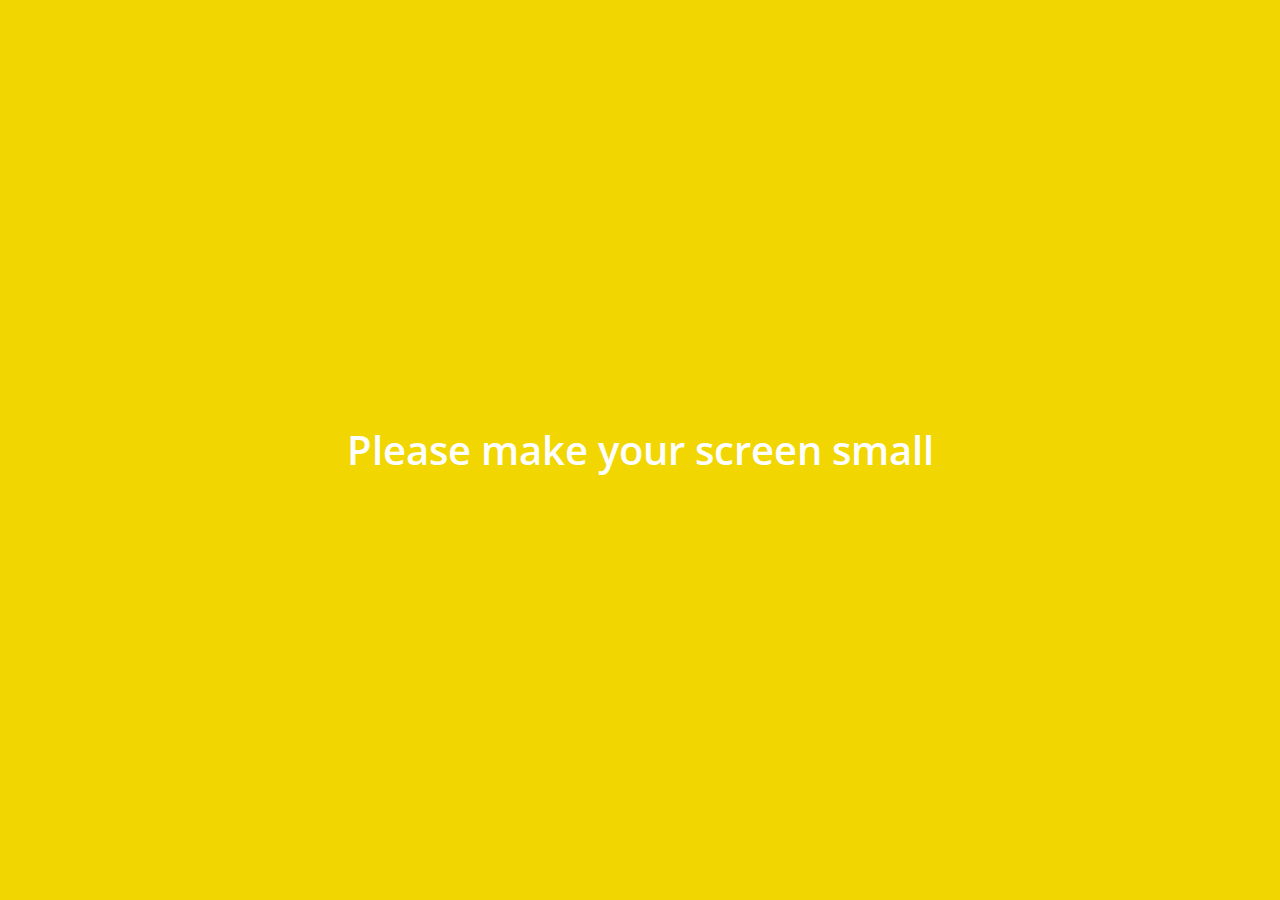
<file: index.html>
<!DOCTYPE html>
<html lang="en">
  <head>
    <meta charset="UTF-8" />
    <meta name="viewport" content="width=device-width, initial-scale=1.0" />
    <title>Chats | Kakao Clone</title>
    <link
      rel="stylesheet"
      href="https://use.fontawesome.com/releases/v5.13.0/css/all.css"
      integrity="sha384-Bfad6CLCknfcloXFOyFnlgtENryhrpZCe29RTifKEixXQZ38WheV+i/6YWSzkz3V"
      crossorigin="anonymous"
    />
    <link rel="stylesheet" href="css/styles.css" />
  </head>
  <body>
    <div class="status-bar">
      <div class="status-bar__cloumn">
        <span class="status-bar__clock">13:53</span>
      </div>
      <div class="status-bar__cloumn">
        <i class="fas fa-clock"></i>
        <i class="fas fa-volume-mute"></i>
        <i class="fas fa-wifi"></i>
        <span class="status-bar__battery-level">100%</span>
        <i class="fas fa-battery-full"></i>
      </div>
    </div>

    <header class="header">
      <div class="header__header-column">
        <h1 class="header__title">Chats</h1>
      </div>
      <div class="header__header-column">
        <span class="header__icon">
          <i class="fas fa-search"></i>
        </span>
        <span class="header__icon">
          <i class="far fa-comment"></i>
        </span>
        <span class="header__icon">
          <a href="settings.html">
            <i class="fas fa-cog"></i>
          </a>
        </span>
      </div>
    </header>

    <main class="chats">
      <ul class="chats__list">
        <li class="chats__chat chat">
          <a href="chat.html">
            <div class="chats__chat friend friend--lg">
              <div class="friend__column">
                <img
                  src="images/avatar.jpg"
                  alt=""
                  class="m-avatar friend__avatar"
                />
                <div class="friend__content">
                  <span class="friend__name">
                    Lynn
                  </span>
                  <span class="friend__bottom-text">
                    Going home!
                  </span>
                </div>
              </div>
              <div class="friend__column">
                <span class="chat__timestamp">
                  March 8
                </span>
              </div>
            </div>
          </a>
        </li>

        <li class="chats__chat chat">
          <a href="chat2.html">
            <div class="chats__chat friend friend--lg">
              <div class="friend__column">
                <img
                  src="images/zz.jpg"
                  alt=""
                  class="m-avatar friend__avatar"
                />
                <div class="friend__content">
                  <span class="friend__name">
                    Jenny
                  </span>
                  <span class="friend__bottom-text">
                    지금 뭐해?
                  </span>
                </div>
              </div>
              <div class="friend__column">
                <span class="chat__timestamp">
                  March 5
                </span>
              </div>
            </div>
          </a>
        </li>
      </ul>
    </main>

    <nav class="nav">
      <ul class="nav__list">
        <li class="nav__list-itme">
          <a href="friends.html" class="nav__list-link">
            <i class="far fa-user"></i>
          </a>
        </li>
        <li class="nav__list-itme">
          <a href="index.html" class="nav__list-link">
            <div class="nav__badge">8</div>
            <i class="fas fa-comment"></i>
          </a>
        </li>
        <li class="nav__list-itme">
          <a href="find.html" class="nav__list-link">
            <i class="fas fa-search"></i>
          </a>
        </li>
        <li class="nav__list-itme">
          <a href="more.html" class="nav__list-link">
            <i class="fas fa-ellipsis-h"></i>
          </a>
        </li>
      </ul>
    </nav>
    <div class="bigScreen">
      <span class="bigScreen__text">Please make your screen small</span>
    </div>
  </body>
</html>
</file>
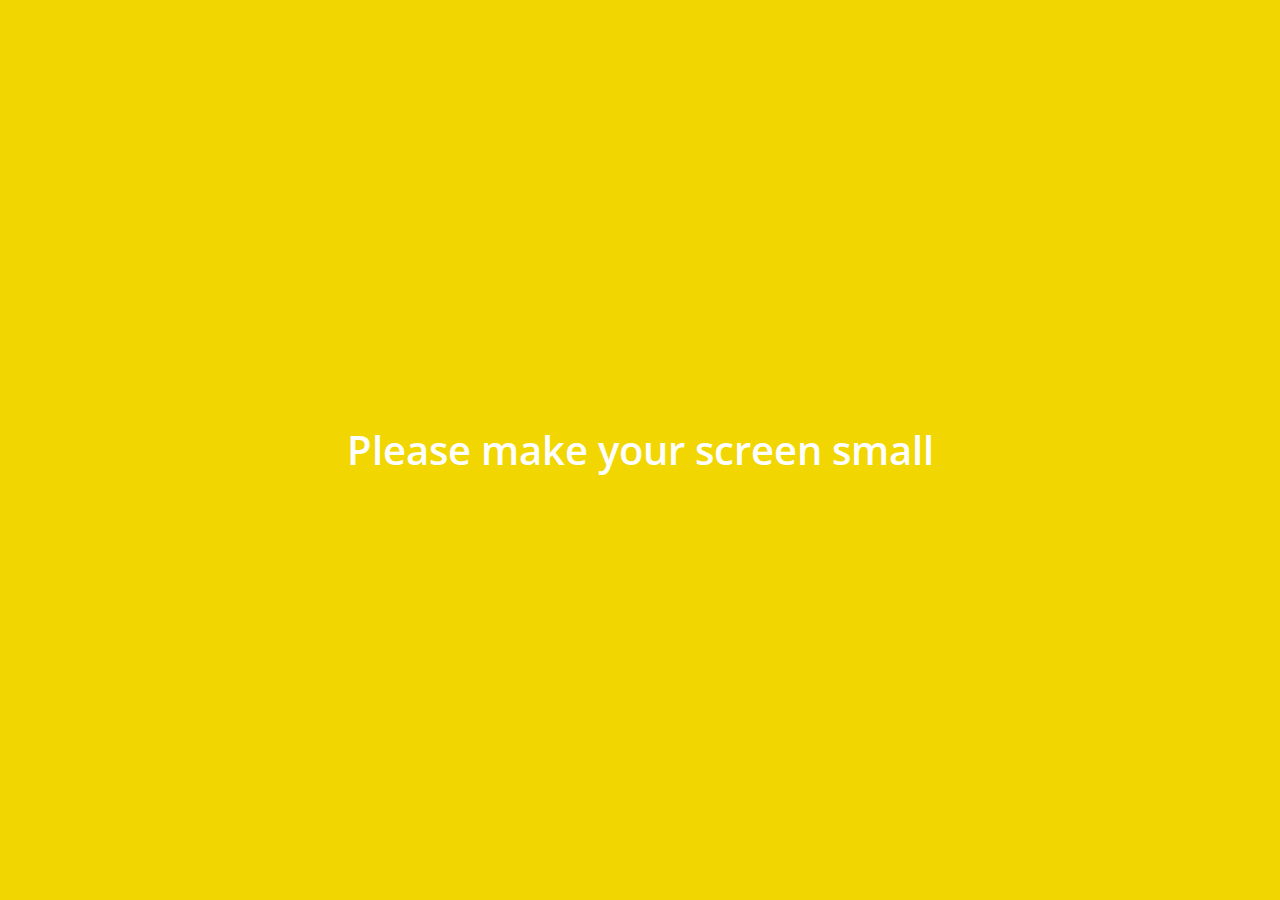
<file: chat.html>
<!DOCTYPE html>
<html lang="en">
  <head>
    <meta charset="UTF-8" />
    <meta name="viewport" content="width=device-width, initial-scale=1.0" />
    <title>Chat | Kakao Clone</title>
    <link
      rel="stylesheet"
      href="https://use.fontawesome.com/releases/v5.13.0/css/all.css"
      integrity="sha384-Bfad6CLCknfcloXFOyFnlgtENryhrpZCe29RTifKEixXQZ38WheV+i/6YWSzkz3V"
      crossorigin="anonymous"
    />
    <link rel="stylesheet" href="css/styles.css" />
  </head>
  <body class="chats-body">
    <div class="header-wrapper">
      <div class="status-bar">
        <div class="status-bar__cloumn">
          <span class="status-bar__clock">13:53</span>
        </div>
        <div class="status-bar__cloumn">
          <i class="fas fa-clock"></i>
          <i class="fas fa-volume-mute"></i>
          <i class="fas fa-wifi"></i>
          <span class="status-bar__battery-level">100%</span>
          <i class="fas fa-battery-full"></i>
        </div>
      </div>
      <header class="header">
        <div class="header__header-column">
          <a href="index.html" class="header__back-btn">
            <i class="fas fa-arrow-left fa2x"></i>
          </a>
          <h1 class="header__title">Best Friend</h1>
        </div>
        <div class="header__header-column">
          <span class="header__icon">
            <i class="fas fa-search"></i>
          </span>
          <span class="header__icon">
            <i class="fas fa-bars"></i>
          </span>
        </div>
      </header>
    </div>

    <main class="chat-screen">
      <ul class="chat__messages">
        <span class="chat__timestamp">Friday, January 11, 2019</span>
        <li class="incoming-message message">
          <img src="images/avatar.jpg" class="message__avatar" />
          <div class="message__content">
            <span class="message__author">James</span>
            <span class="message__bubble">
              Congrats I love you!
            </span>
          </div>
          <span class="message__timestamp">11:30</span>
        </li>
        <li class="sent-message message">
          <span class="message__timestamp"></span>
          <div class="message__content">
            <span class="message__bubble">
              Thank you see you soon!
            </span>
          </div>
        </li>
        <li class="incoming-message message">
          <img src="images/avatar.jpg" class="message__avatar" />
          <div class="message__content">
            <span class="message__author">Best Friend</span>
            <span class="message__bubble">
              What is your name?
            </span>
          </div>
          <span class="message__timestamp"></span>
        </li>
        <li class="sent-message message">
          <span class="message__timestamp"></span>
          <div class="message__content">
            <span class="message__bubble">
              You dont't konw my name yet?!
            </span>
          </div>
        </li>
      </ul>
    </main>
    <div class="chat__write--container">
      <input
        class="chat__write"
        type="text"
        placeholder="Send message"
        class="chat__write-input"
      />
      <div class="chat__icon-left chat__icon">
        <i class="far fa-plus-square"></i>
      </div>

      <div class="chat__icon-right chat__icon">
        <span class="chat__write-icon">
          <i class="far fa-smile-wink"></i>
        </span>
        <span class="chat__write-icon">
          <i class="fas fa-microphone"></i>
        </span>
      </div>
    </div>

    <div class="bigScreen">
      <span class="bigScreen__text">Please make your screen small</span>
    </div>
  </body>
</html>
</file>
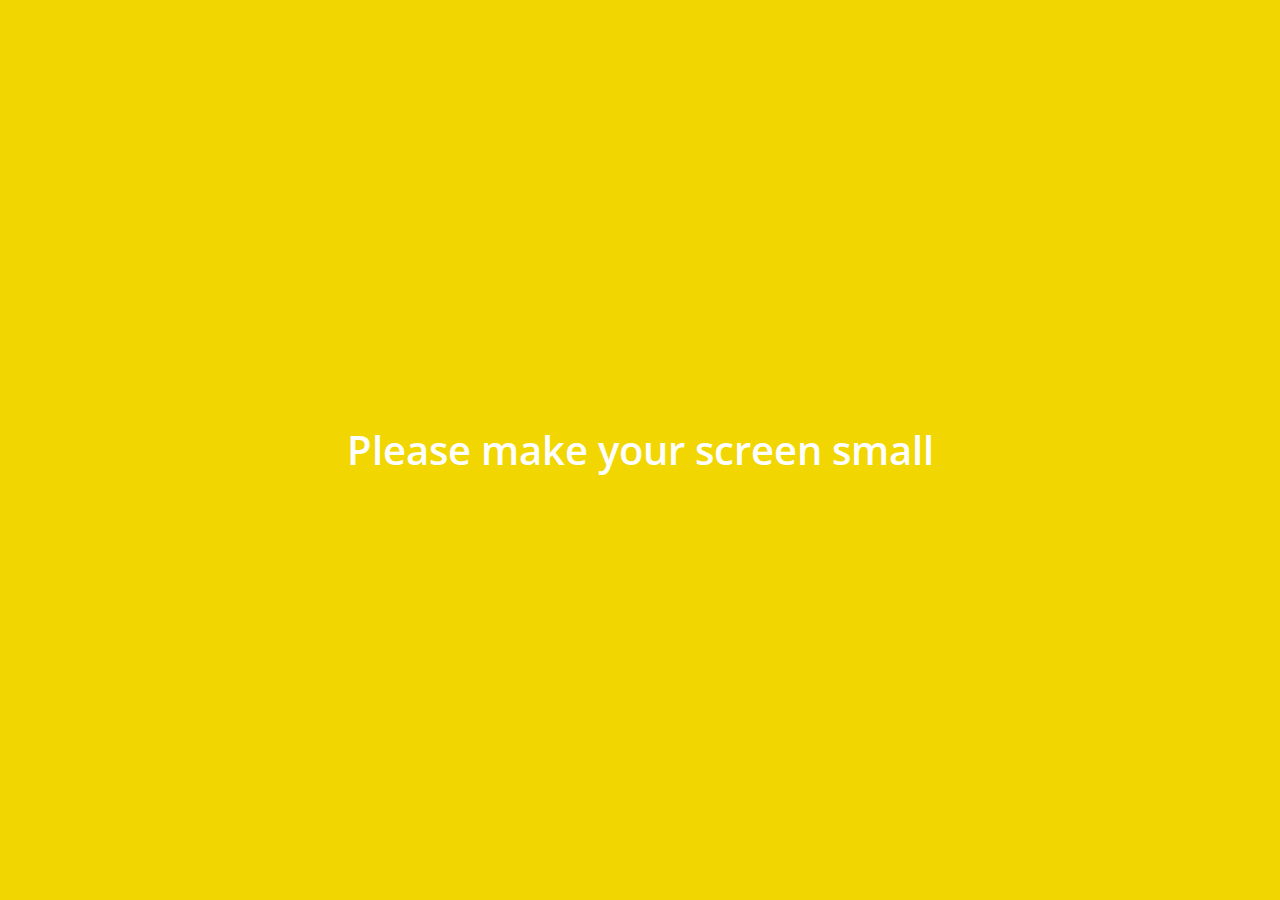
<file: chat2.html>
<!DOCTYPE html>
<html lang="en">
  <head>
    <meta charset="UTF-8" />
    <meta name="viewport" content="width=device-width, initial-scale=1.0" />
    <title>Chat | Kakao Clone</title>
    <link
      rel="stylesheet"
      href="https://use.fontawesome.com/releases/v5.13.0/css/all.css"
      integrity="sha384-Bfad6CLCknfcloXFOyFnlgtENryhrpZCe29RTifKEixXQZ38WheV+i/6YWSzkz3V"
      crossorigin="anonymous"
    />
    <link rel="stylesheet" href="css/styles.css" />
  </head>
  <body class="chats-body">
    <div class="header-wrapper">
      <div class="status-bar">
        <div class="status-bar__cloumn">
          <span class="status-bar__clock">13:53</span>
        </div>
        <div class="status-bar__cloumn">
          <i class="fas fa-clock"></i>
          <i class="fas fa-volume-mute"></i>
          <i class="fas fa-wifi"></i>
          <span class="status-bar__battery-level">100%</span>
          <i class="fas fa-battery-full"></i>
        </div>
      </div>
      <header class="header">
        <div class="header__header-column">
          <a href="index.html" class="header__back-btn">
            <i class="fas fa-arrow-left fa2x"></i>
          </a>
          <h1 class="header__title">Best Friend</h1>
        </div>
        <div class="header__header-column">
          <span class="header__icon">
            <i class="fas fa-search"></i>
          </span>
          <span class="header__icon">
            <i class="fas fa-bars"></i>
          </span>
        </div>
      </header>
    </div>

    <main class="chat-screen">
      <ul class="chat__messages">
        <span class="chat__timestamp">Thursday, March 5, 2019</span>
        <li class="incoming-message message">
          <img src="images/zz.jpg" class="message__avatar" />
          <div class="message__content">
            <span class="message__author">Jeeny</span>
            <span class="message__bubble">
              지금 뭐해?
            </span>
          </div>
          <span class="message__timestamp">10:23</span>
        </li>
        <li class="sent-message message">
          <span class="message__timestamp">10:44</span>
          <div class="message__content">
            <span class="message__bubble">
              밥 먹게 ㅋㅋㅋ
            </span>
          </div>
        </li>
        <li class="incoming-message message">
          <img src="images/zz.jpg" class="message__avatar" />
          <div class="message__content">
            <span class="message__author">Jenny</span>
            <span class="message__bubble">
              뭐 먹을려고?
            </span>
          </div>
          <span class="message__timestamp">11:00</span>
        </li>
        <li class="sent-message message">
          <span class="message__timestamp">11:2</span>
          <div class="message__content">
            <span class="message__bubble">
              삼겹살에 김치볶아서 먹게 ㅋㅋㅋ
            </span>
          </div>
        </li>
      </ul>
    </main>
    <div class="chat__write--container">
      <input
        class="chat__write"
        type="text"
        placeholder="Send message"
        class="chat__write-input"
      />
      <div class="chat__icon-left chat__icon">
        <i class="far fa-plus-square"></i>
      </div>

      <div class="chat__icon-right chat__icon">
        <span class="chat__write-icon">
          <i class="far fa-smile-wink"></i>
        </span>
        <span class="chat__write-icon">
          <i class="fas fa-microphone"></i>
        </span>
      </div>
    </div>

    <div class="bigScreen">
      <span class="bigScreen__text">Please make your screen small</span>
    </div>
  </body>
</html>
</file>
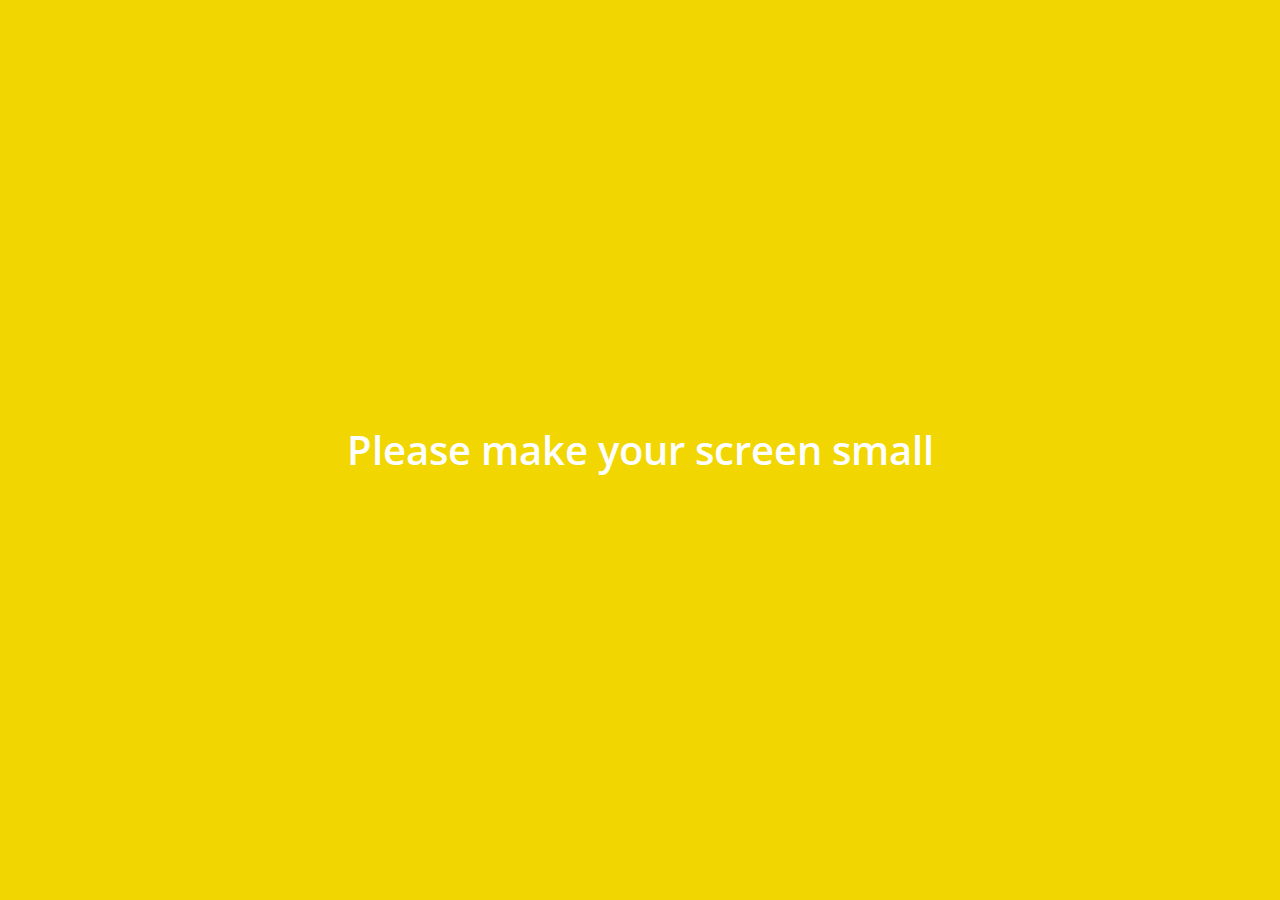
<file: find.html>
<!DOCTYPE html>
<html lang="en">
  <head>
    <meta charset="UTF-8" />
    <meta name="viewport" content="width=device-width, initial-scale=1.0" />
    <title>Find | Kakao Clone</title>
    <link
      rel="stylesheet"
      href="https://use.fontawesome.com/releases/v5.13.0/css/all.css"
      integrity="sha384-Bfad6CLCknfcloXFOyFnlgtENryhrpZCe29RTifKEixXQZ38WheV+i/6YWSzkz3V"
      crossorigin="anonymous"
    />
    <link rel="stylesheet" href="css/styles.css" />
  </head>
  <body>
    <div class="status-bar">
      <div class="status-bar__cloumn">
        <span class="status-bar__clock">13:53</span>
      </div>
      <div class="status-bar__cloumn">
        <i class="fas fa-clock"></i>
        <i class="fas fa-volume-mute"></i>
        <i class="fas fa-wifi"></i>
        <span class="status-bar__battery-level">100%</span>
        <i class="fas fa-battery-full"></i>
      </div>
    </div>
    <header class="header">
      <div class="header__header-column">
        <h1 class="header__title">Find</h1>
      </div>
      <div class="header__header-column">
        <span class="header__icon">
          <i class="fas fa-search"></i>
        </span>
        <span class="header__icon">
          <a href="settings.html">
            <i class="fas fa-cog"></i>
          </a>
        </span>
      </div>
    </header>

    <main class="find">
      <header class="find__header">
        <ul class="find__header-list">
          <li class="find__header-btn header-btn">
            <span class="header-btn__icon">
              <i class="fas fa-qrcode fa-2x"></i>
            </span>
            <span class="header-btn__title">
              QR Code
            </span>
          </li>

          <li class="find__header-btn header-btn">
            <span class="header-btn__icon">
              <i class="fas fa-user-plus fa-2x"></i>
            </span>
            <span class="header-btn__title">
              Add by Contacts
            </span>
          </li>

          <li class="find__header-btn header-btn">
            <span class="header-btn__icon">
              <i class="fas fa-passport fa-2x"></i>
            </span>
            <span class="header-btn__title">
              Add by ID
            </span>
          </li>

          <li class="find__header-btn header-btn">
            <span class="header-btn__icon">
              <i class="far fa-envelope fa-2x"></i>
            </span>
            <span class="header-btn__title">
              Invite
            </span>
          </li>
        </ul>
      </header>

      <ul class="find__reconmmended">
        <h5 class="find__title">
          Recommended Friends
        </h5>
        <li class="find__friend friend friend--lg">
          <div class="friend__column">
            <img src="images/avatar.jpg" alt="" class="friend__avatar" />
            <div class="friend__content">
              <span class="friend__name">
                Eom Dongsoo
              </span>
            </div>
          </div>
          <div class="friend__column">
            <div class="friend__add-btn">
              <i class="fas fa-user-plus"></i>
            </div>
          </div>
        </li>
      </ul>
    </main>

    <nav class="nav">
      <ul class="nav__list">
        <li class="nav__list-itme">
          <a href="friends.html" class="nav__list-link">
            <i class="far fa-user"></i>
          </a>
        </li>
        <li class="nav__list-itme">
          <a href="index.html" class="nav__list-link">
            <div class="nav__badge">8</div>
            <i class="far fa-comment"></i>
          </a>
        </li>
        <li class="nav__list-itme">
          <a href="find.html" class="nav__list-link">
            <i class="fas fa-search"></i>
          </a>
        </li>
        <li class="nav__list-itme">
          <a href="more.html" class="nav__list-link">
            <i class="fas fa-ellipsis-h"></i>
          </a>
        </li>
      </ul>
    </nav>
    <div class="bigScreen">
      <span class="bigScreen__text">Please make your screen small</span>
    </div>
  </body>
</html>
</file>
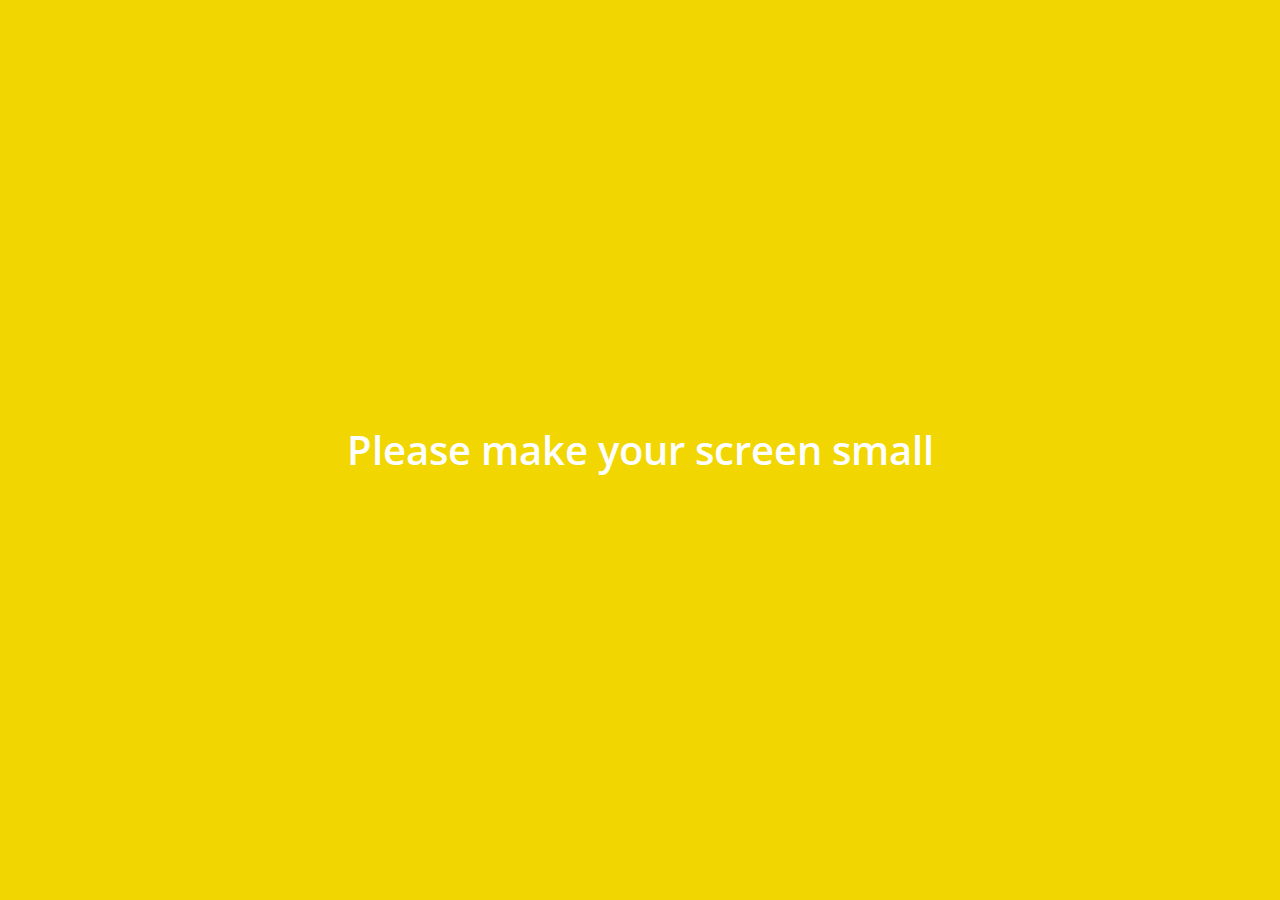
<file: friends.html>
<!DOCTYPE html>
<html lang="en">
  <head>
    <meta charset="UTF-8" />
    <meta name="viewport" content="width=device-width, initial-scale=1.0" />
    <title>Friends | Kakao Clone</title>
    <link
      rel="stylesheet"
      href="https://use.fontawesome.com/releases/v5.13.0/css/all.css"
      integrity="sha384-Bfad6CLCknfcloXFOyFnlgtENryhrpZCe29RTifKEixXQZ38WheV+i/6YWSzkz3V"
      crossorigin="anonymous"
    />
    <link rel="stylesheet" href="css/styles.css" />
  </head>
  <body>
    <div class="status-bar">
      <div class="status-bar__cloumn">
        <span class="status-bar__clock">13:53</span>
      </div>
      <div class="status-bar__cloumn">
        <i class="fas fa-clock"></i>
        <i class="fas fa-volume-mute"></i>
        <i class="fas fa-wifi"></i>
        <span class="status-bar__battery-level">100%</span>
        <i class="fas fa-battery-full"></i>
      </div>
    </div>
    <header class="header">
      <div class="header__header-column">
        <h1 class="header__title">Friends</h1>
      </div>
      <div class="header__header-column">
        <span class="header__icon">
          <i class="fas fa-search"></i>
        </span>
        <span class="header__icon">
          <a href="settings.html">
            <i class="fas fa-cog"></i>
          </a>
        </span>
      </div>
    </header>

    <main class="friends">
      <header class="friends__header">
        <div class="friends__friend friend">
          <div class="friend__column">
            <img
              src="images/avatar.jpg"
              alt=""
              class="g-avatar friend__avatar"
            />
            <div class="friend__content">
              <span class="friend__name">
                Eom Dongsoo
              </span>
              <span class="friend__status">
                nomadcoder.co
              </span>
            </div>
          </div>
        </div>
      </header>

      <div class="friends__plus">
        <h5 class="friends__title">Plus friend</h5>
        <div class="friends__friend friend">
          <div class="friend__column">
            <img src="images/avatar.jpg" alt="" class="friend__avatar" />
            <div class="friend__content">
              <span class="friend__name">
                Plus Friend
              </span>
            </div>
          </div>
        </div>
      </div>

      <ul class="friends__list">
        <h5 class="friends__title">Friends 14</h5>
        <li class="friends__friend friend friend--lg">
          <div class="friend__column">
            <img src="images/avatar.jpg" alt="" class="friend__avatar" />
            <div class="friend__content">
              <span class="friend__name">
                Eom Dongsoo
              </span>
              <span class="friend__status">
                nomadcoder.co
              </span>
            </div>
          </div>
          <div class="friend__column">
            <div class="friend__now-listening">
              <span>
                FTISLAND (FT NomadCoders)
                <i class="fas fa-play"></i>
              </span>
            </div>
          </div>
        </li>
      </ul>
    </main>

    <nav class="nav">
      <ul class="nav__list">
        <li class="nav__list-itme">
          <a href="friends.html" class="nav__list-link">
            <i class="fas fa-user"></i>
          </a>
        </li>
        <li class="nav__list-itme">
          <a href="index.html" class="nav__list-link">
            <div class="nav__badge">8</div>
            <i class="far fa-comment"></i>
          </a>
        </li>
        <li class="nav__list-itme">
          <a href="find.html" class="nav__list-link">
            <i class="fas fa-search"></i>
          </a>
        </li>
        <li class="nav__list-itme">
          <a href="more.html" class="nav__list-link">
            <i class="fas fa-ellipsis-h"></i>
          </a>
        </li>
      </ul>
    </nav>
    <div class="bigScreen">
      <span class="bigScreen__text">Please make your screen small</span>
    </div>
  </body>
</html>
</file>
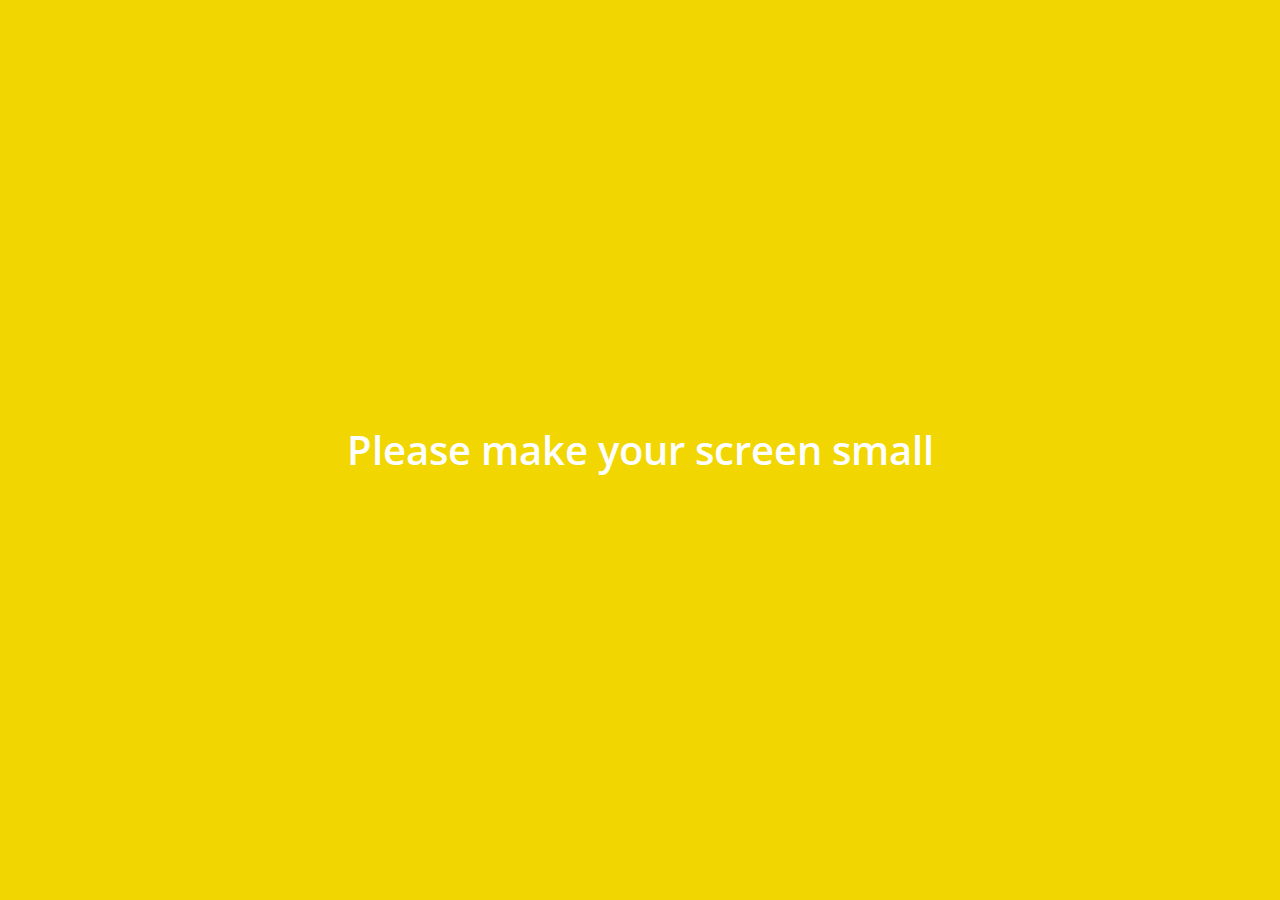
<file: more.html>
<!DOCTYPE html>
<html lang="en">
  <head>
    <meta charset="UTF-8" />
    <meta name="viewport" content="width=device-width, initial-scale=1.0" />
    <title>More | Kakao Clone</title>
    <link
      rel="stylesheet"
      href="https://use.fontawesome.com/releases/v5.13.0/css/all.css"
      integrity="sha384-Bfad6CLCknfcloXFOyFnlgtENryhrpZCe29RTifKEixXQZ38WheV+i/6YWSzkz3V"
      crossorigin="anonymous"
    />
    <link rel="stylesheet" href="css/styles.css" />
  </head>
  <body>
    <div class="status-bar">
      <div class="status-bar__cloumn">
        <span class="status-bar__clock">13:53</span>
      </div>
      <div class="status-bar__cloumn">
        <i class="fas fa-clock"></i>
        <i class="fas fa-volume-mute"></i>
        <i class="fas fa-wifi"></i>
        <span class="status-bar__battery-level">100%</span>
        <i class="fas fa-battery-full"></i>
      </div>
    </div>

    <header class="header">
      <div class="header__header-column">
        <h1 class="header__title">More</h1>
      </div>
      <div class="header__header-column">
        <span class="heaer__icon">
          <i class="fas fa-search"></i>
        </span>
        <span class="header__icon">
          <i class="fas fa-qrcode"></i>
        </span>
        <span class="header__icon">
          <a href="settings.html">
            <i class="fas fa-cog"></i>
          </a>
        </span>
      </div>
    </header>

    <main class="more">
      <header class="more__header">
        <div class="friends__friend friend friend--lg">
          <div class="friend__column">
            <img
              src="images/avatar.jpg"
              alt=""
              class="g-avatar friend__avatar"
            />
            <div class="friend__content">
              <span class="friend__name">
                Eom Dongsoo
              </span>
              <span class="friend__status">
                ehdtn6288@gmail.com
              </span>
            </div>
          </div>
          <div class="friend__column">
            <i class="far fa-comment-alt fa-2x"></i>
          </div>
        </div>
        <ul class="more__btn-list">
          <li class="more__btn">
            <spn class="more__btn-icon">
              <i class="far fa-smile fa-2x"></i>
            </spn>
            <span class="more__btn-title">
              Emoticons
            </span>
          </li>

          <li class="more__btn">
            <span class="more__btn-icon">
              <i class="fas fa-brush fa-2x"></i>
            </span>
            <span class="more__btn-title">
              Themes
            </span>
          </li>

          <li class="more__btn">
            <spn class="more__btn-icon">
              <i class="fab fa-kickstarter-k fa-2x"></i>
            </spn>
            <span class="more__btn-title">
              Account
            </span>
          </li>
        </ul>
      </header>
      <section class="more__suggestions">
        <h5 class="more__title">Suggestions</h5>
        <ul class="more__suggestions-list">
          <li class="more__suggestion suggestion">
            <span class="suggestion__icon"
              ><i class="fas fa-quote-right fa-2x"></i
            ></span>
            <span class="suggestion__title">Kakao Story</span>
          </li>
          <li class="more__suggestion suggestion">
            <span class="suggestion__icon"
              ><i class="fas fa-beer fa-2x"></i
            ></span>
            <span class="suggestion__title">kakao friends</span>
          </li>
          <li class="more__suggestion suggestion">
            <span class="suggestion__icon"
              ><i class="fas fa-gamepad fa-2x"></i
            ></span>
            <span class="suggestion__title">Friends Gem</span>
          </li>
        </ul>
      </section>
    </main>

    <nav class="nav">
      <ul class="nav__list">
        <li class="nav__list-itme">
          <a href="friends.html" class="nav__list-link">
            <i class="far fa-user"></i>
          </a>
        </li>
        <li class="nav__list-itme">
          <a href="index.html" class="nav__list-link">
            <div class="nav__badge">8</div>
            <i class="far fa-comment"></i>
          </a>
        </li>
        <li class="nav__list-itme">
          <a href="find.html" class="nav__list-link">
            <i class="fas fa-search"></i>
          </a>
        </li>
        <li class="nav__list-itme">
          <a href="more.html" class="nav__list-link">
            <i class="fas fa-ellipsis-h"></i>
          </a>
        </li>
      </ul>
    </nav>
    <div class="bigScreen">
      <span class="bigScreen__text">Please make your screen small</span>
    </div>
  </body>
</html>
</file>
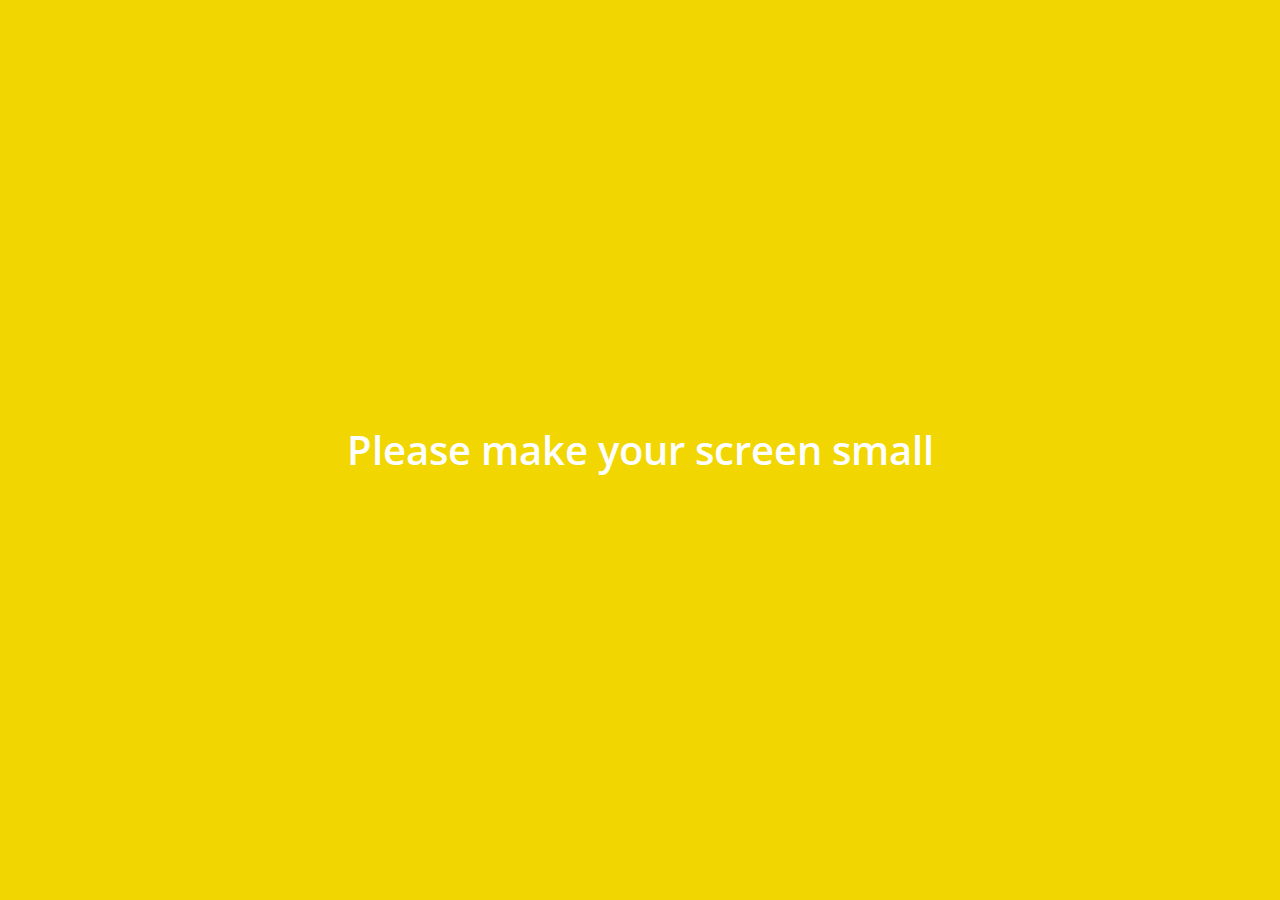
<file: settings.html>
<!DOCTYPE html>
<html lang="en">
  <head>
    <meta charset="UTF-8" />
    <meta name="viewport" content="width=device-width, initial-scale=1.0" />
    <title>Settings | Kakao Clone</title>
    <link
      rel="stylesheet"
      href="https://use.fontawesome.com/releases/v5.13.0/css/all.css"
      integrity="sha384-Bfad6CLCknfcloXFOyFnlgtENryhrpZCe29RTifKEixXQZ38WheV+i/6YWSzkz3V"
      crossorigin="anonymous"
    />
    <link rel="stylesheet" href="css/styles.css" />
  </head>
  <body>
    <div class="status-bar">
      <div class="status-bar__cloumn">
        <span class="status-bar__clock">13:53</span>
      </div>
      <div class="status-bar__cloumn">
        <i class="fas fa-clock"></i>
        <i class="fas fa-volume-mute"></i>
        <i class="fas fa-wifi"></i>
        <span class="status-bar__battery-level">100%</span>
        <i class="fas fa-battery-full"></i>
      </div>
    </div>

    <header class="header">
      <div class="header__header-column">
        <a href="more.html" class="header__back-btn">
          <i class="fas fa-arrow-left fa2x"></i>
        </a>
        <h1 class="header__title">Settings</h1>
      </div>

      <div class="header__header-column">
        <span class="heaer__icon">
          <i class="fas fa-search"></i>
        </span>
      </div>
    </header>

    <main class="settings">
      <section class="settings__section">
        <ul class="settings__list">
          <li class="settings__setting">
            <span class="settings__icon">
              <i class="fas fa-lock"></i>
            </span>
            <span class="settings__title">Privacy</span>
          </li>

          <li class="settings__setting">
            <span class="settings__icon">
              <i class="far fa-bell"></i>
            </span>
            <span class="settings__title">Notifications</span>
          </li>

          <li class="settings__setting">
            <span class="settings__icon">
              <i class="far fa-user"></i>
            </span>
            <span class="settings__title">Friends</span>
          </li>
        </ul>
      </section>
      <section class="settings__section">
        <ul class="settings__list">
          <li class="settings__setting">
            <span class="settings__icon">
              <i class="fas fa-lock"></i>
            </span>
            <span class="settings__title">Privacy</span>
          </li>

          <li class="settings__setting">
            <span class="settings__icon">
              <i class="far fa-bell"></i>
            </span>
            <span class="settings__title">Notifications</span>
          </li>

          <li class="settings__setting">
            <span class="settings__icon">
              <i class="far fa-user"></i>
            </span>
            <span class="settings__title">Friends</span>
          </li>
        </ul>
      </section>
    </main>
    <div class="bigScreen">
      <span class="bigScreen__text">Please make your screen small</span>
    </div>
  </body>
</html>
</file>
<file: css/styles.css>
@import url("https://fonts.googleapis.com/css2?family=Open+Sans:wght@300;400;600;700&display=swap");
@import "reset.css";
@import "status-bar.css";
@import "header.css";
@import "nav-bar.css";
@import "friend.css";
@import "friends.css";
@import "find.css";
@import "more.css";
@import "settings.css";
@import "chat.css";
@import "mobile.css";

* {
  box-sizing: border-box;
}

body {
  background-color: white;
  padding: 10px 20px;
  color: #161616;
  font-family: "Open Sans", -apple-system, BlinkMacSystemFont, "Segoe UI",
    Roboto, Oxygen, Ubuntu, Cantarell, "Open Sans", "Helvetica Neue", sans-serif;
}

a {
  color: inherit;
  text-decoration: none;
}

@keyframes fadeIn {
  from {
    opacity: 0;
    transform: translateY(40px);
  }
  to {
    opacity: 1;
    transform: none;
  }
}
main {
  animation: fadeIn 0.5s ease-in-out;
}
</file>
